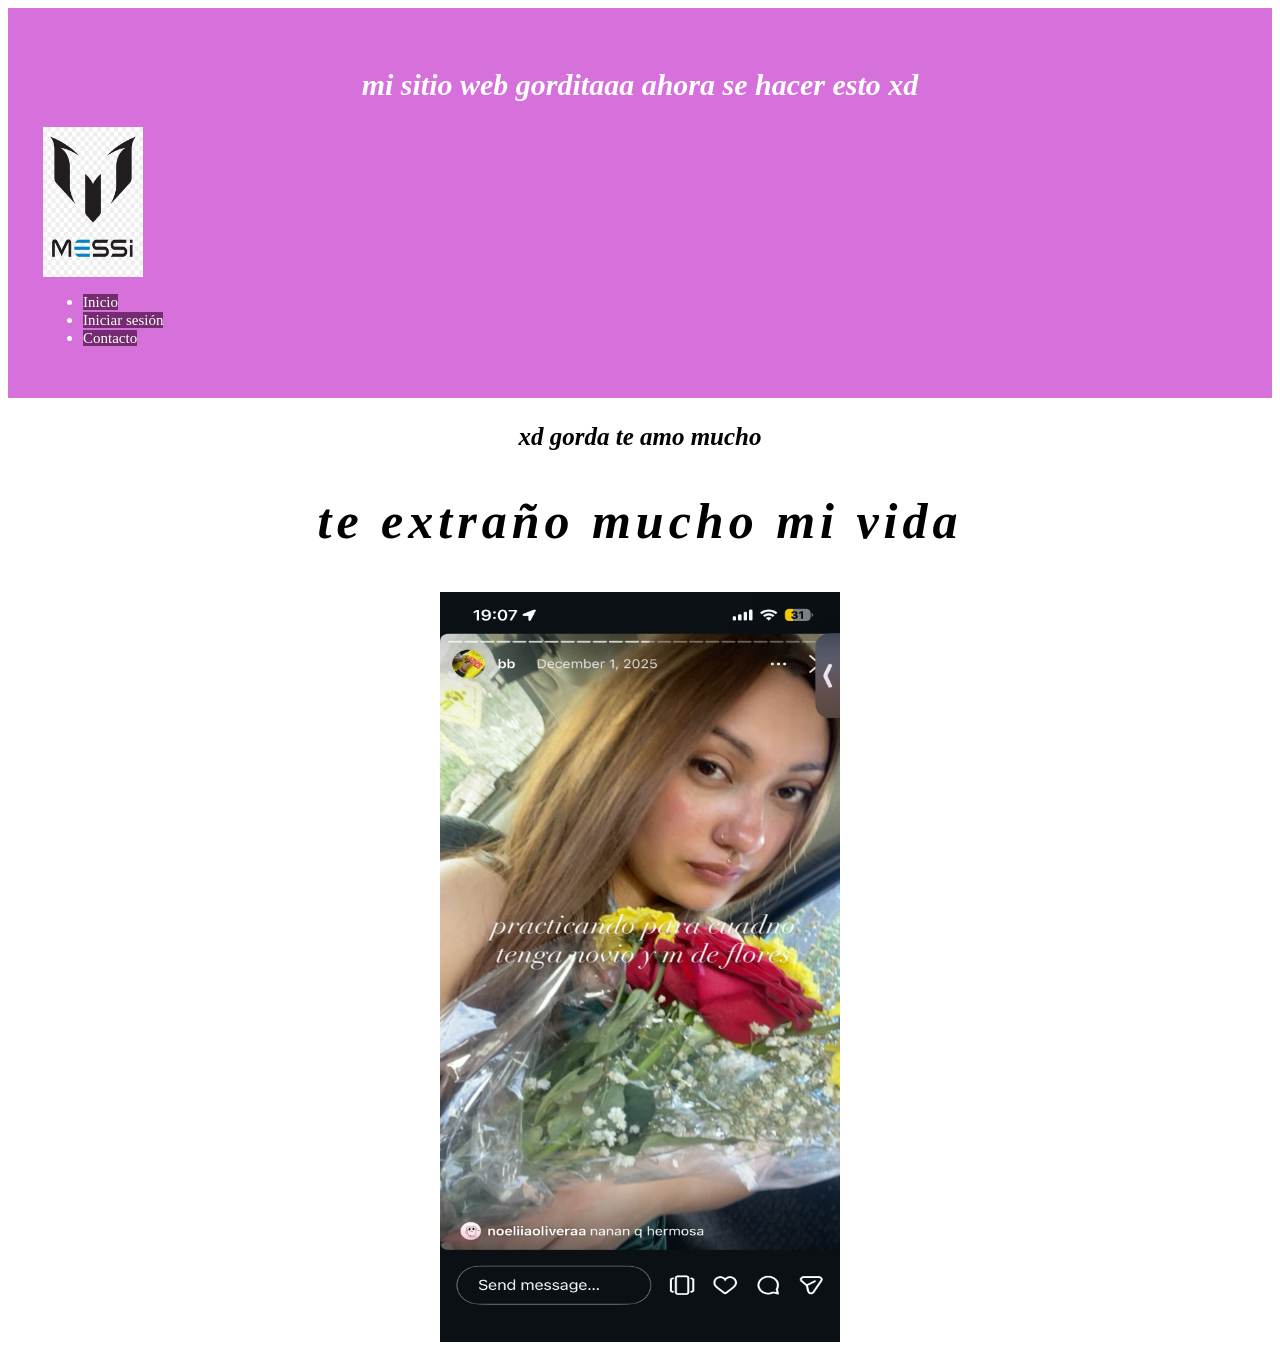
<file: index.html>
<!DOCTYPE html>
<html lang="es">
<head>
    <meta charset="UTF-8">
    <meta name="viewport" content="width=device-width, initial-scale=1.0">
    <title>pagina messi</title>
    <link rel="stylesheet" href="./style.css">
</head>
<body>
<section>
    <header class="header">
        <h1 class="titulo">mi sitio web gorditaaa ahora se hacer esto xd</h1>
        
        <img class="pic2" src="img/png-transparent-messi-logo-fc-barcelona-argentina-national-football-team-logo-football-player-european-union-fc-barcelona-angle-text-trademark-thumbnail.png" alt="" width="55" height="75
        " >
        <nav>
            <ul>
                <li><a class="links" href="index.html">Inicio</a></li>
                <li><a class="links"href="headers/login.html">Iniciar sesión</a></li>
                <li><a class="links" href="headers/contacto.html">Contacto</a></li>
            </ul>
        
    </header>
    <section>
        <h1 class="subtitulo">xd gorda te amo mucho</h1>
        <h2 class="gordi">te extraño mucho mi vida</h2>
        <img class="pic1" src="img 2/baby.PNG" alt="" width="400" height="750">

</body>
</html>
</file>
<file: style.css>
.header {
                background-color: rgb(214, 112, 218);
                color: white;
                padding: 35px;
                text-align: left;
            }
.titulo {
                font-size: 30px;
                color: white;
                text-align: center;
                font-style: italic;
            }
.links {
                color: rgb(255, 255, 255);
                text-decoration: none;
                font-size: 15px;
                background-color: rgb(117, 43, 111);
            }
.subtitulo {
                font-size: 25px;
                color: rgb(0, 0, 0);
                text-align: center;
                font-style: italic;
            }
.gordi {
                font-size: 50px;
                color: rgb(0, 0, 0);
                text-align: center;
                font-style: italic;
                letter-spacing: 5px;
            }
.pic1 {
                display: block;
                margin-left: auto;
                margin-right: auto;
                
            }
.pic2 {
                display: block;
                
                margin-right: auto;
                width: 100px;
                height: 150px;
            }
</file>
